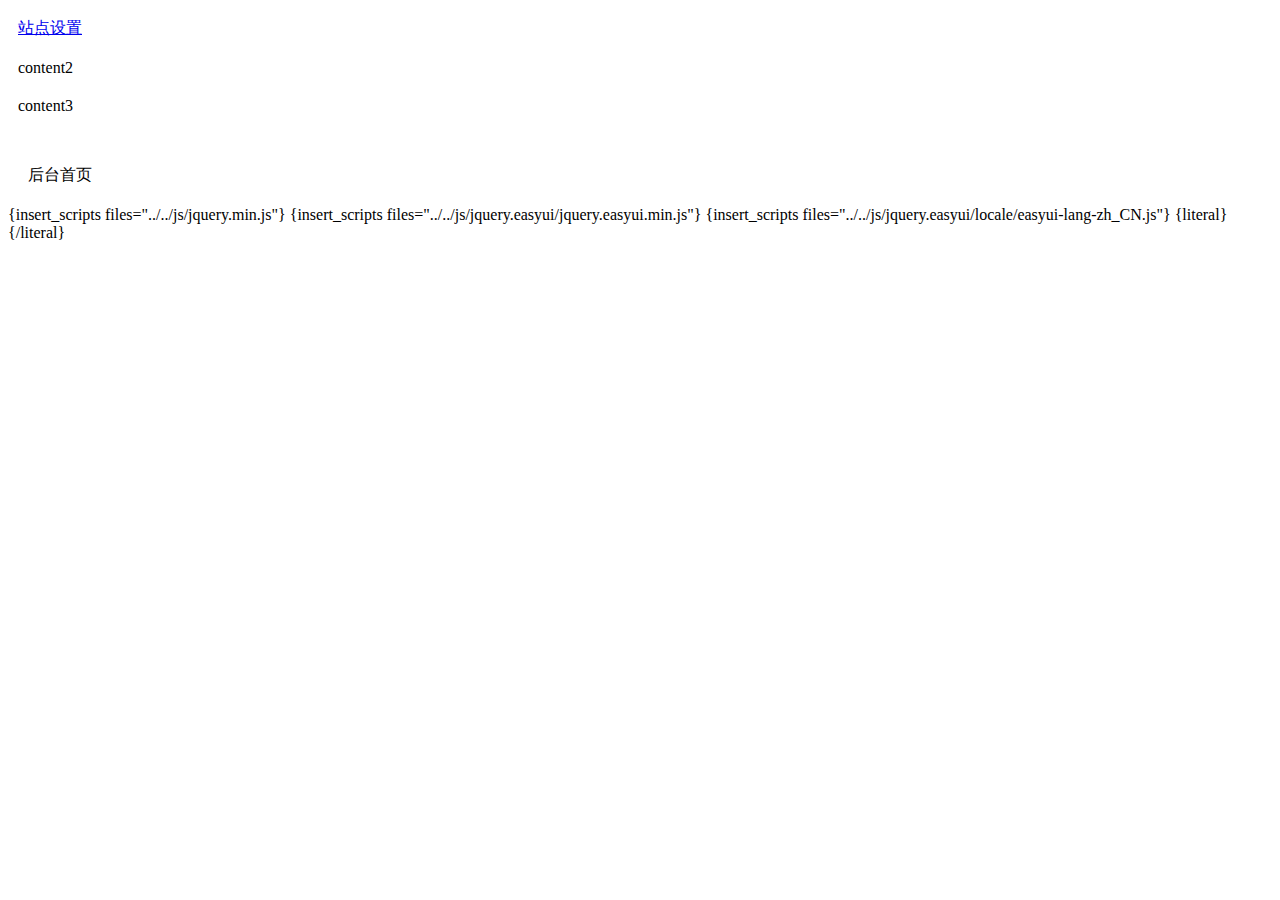
<file: admin/templates/index_new.html>
<!DOCTYPE html PUBLIC "-//W3C//DTD XHTML 1.0 Transitional//EN" "http://www.w3.org/TR/xhtml1/DTD/xhtml1-transitional.dtd">
<html xmlns="http://www.w3.org/1999/xhtml">
	<head>
		<meta http-equiv="Content-Type" content="text/html; charset=UTF-8">
		<title></title>
	</head>
	<body class="easyui-layout">
		<!-- div data-options="region:'north',split:true" title="North Title" style="height:100px;padding:10px;">
		<p>The north content.</p>
		</div -->
		<!-- div data-options="region:'south',split:true" title="South Title" style="height:100px;padding:10px;background:#efefef;">
		<div class="easyui-layout" data-options="fit:true" style="background:#ccc;">
		<div data-options="region:'center'">sub center</div>
		<div data-options="region:'east',split:true" style="width:200px;">sub center</div>
		</div>
		</div -->
		<!-- div data-options="region:'east',iconCls:'icon-reload',split:true" title="Tree Menu" style="width:180px;">
		<ul class="easyui-tree" data-options="url:'tree_data.json'"></ul>
		</div -->
		<div data-options="region:'west',split:true" title="菜单" style="width:180px;padding1:1px;overflow:hidden;">
			<div class="easyui-accordion" data-options="fit:true,border:false">
				<div title="全局"  data-options="selected:true" style="padding:10px;overflow:auto;">
					<a href="#" class="easyui-linkbutton" data-options="plain:true">站点设置</a>
				</div>
				<div title="内容" style="padding:10px;">
					content2
				</div>
				<div title="用户" style="padding:10px">
					content3
				</div>
			</div>
		</div>
		<div data-options="region:'center'" style="overflow:hidden;">
			<div class="easyui-tabs" data-options="fit:true,border:false">
				<div title="后台首页"data-options="closable:true" style="padding:20px;overflow:hidden;">
					<div style="margin-top:20px;">
						后台首页
					</div>
				</div>
			</div>
		</div>
	</body>
	<link href="../../../js/jquery.easyui/themes/default/easyui.css" rel="stylesheet" type="text/css" />
	<link href="../../../js/jquery.easyui/themes/icon.css" rel="stylesheet" type="text/css" />
	{insert_scripts files="../../js/jquery.min.js"}
	{insert_scripts files="../../js/jquery.easyui/jquery.easyui.min.js"}
	{insert_scripts files="../../js/jquery.easyui/locale/easyui-lang-zh_CN.js"}
	{literal}
	<script>
		$(function() {
			$("a[href='#']").attr("href", "javascript:;");
		});
	</script>
	{/literal}
</html>
</file>
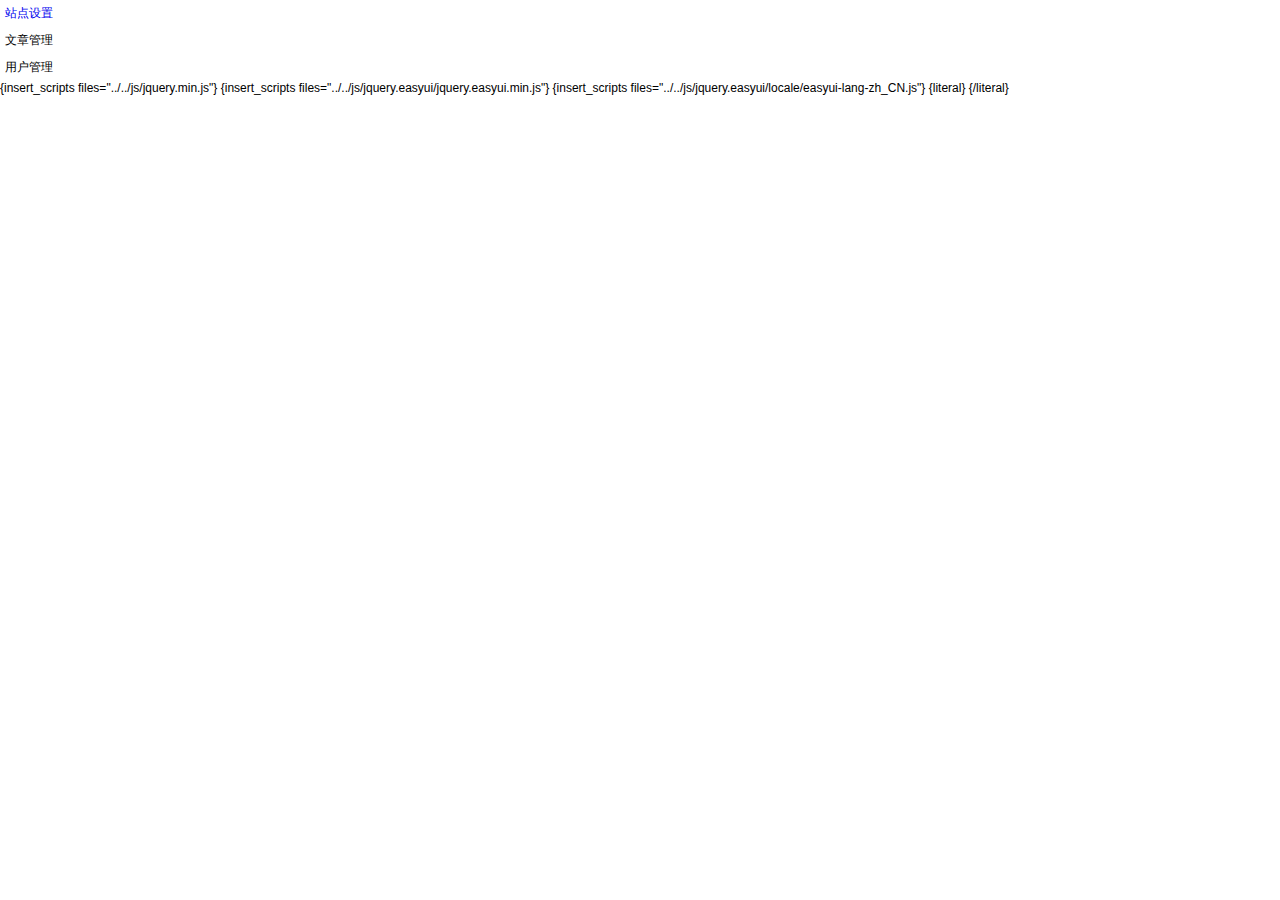
<file: admin/templates/menu.html>
<!DOCTYPE html PUBLIC "-//W3C//DTD XHTML 1.0 Transitional//EN" "http://www.w3.org/TR/xhtml1/DTD/xhtml1-transitional.dtd">
<html xmlns="http://www.w3.org/1999/xhtml">
	<head>
		<meta http-equiv="Content-Type" content="text/html; charset=utf-8" />
		<title>菜单</title>
		<link href="../../../css/reset.css" rel="stylesheet" type="text/css" />
	</head>

	<body>
		<div class="easyui-accordion" data-options="fit:true,border:1">
			<div title="全局" style="padding:5px;overflow:auto;" data-options="selected:true">
				<ul>
					<li>
						<a href="main.php?act=admin_set&st=cms_config" target="main-frame" class="easyui-linkbutton" data-options="plain:true">站点设置</a>
					</li>
				</ul>
			</div>
			<div title="内容" style="padding:5px;">
				<p>
					文章管理
				</p>
			</div>
			<div title="用户" style="padding:5px" data-options="selected:true">
				<p>
					用户管理
				</p>
			</div>
		</div>
	</body>
	<link href="../../../js/jquery.easyui/themes/default/easyui.css" rel="stylesheet" type="text/css" />
	<link href="../../../js/jquery.easyui/themes/icon.css" rel="stylesheet" type="text/css" />
	{insert_scripts files="../../js/jquery.min.js"}
	{insert_scripts files="../../js/jquery.easyui/jquery.easyui.min.js"}
	{insert_scripts files="../../js/jquery.easyui/locale/easyui-lang-zh_CN.js"}
	{literal}
	<script type="text/javascript">
		$(function() {
			$("a[href='#']").attr("href", "javascript:;");
		})
	</script>
	{/literal}
</html>
</file>
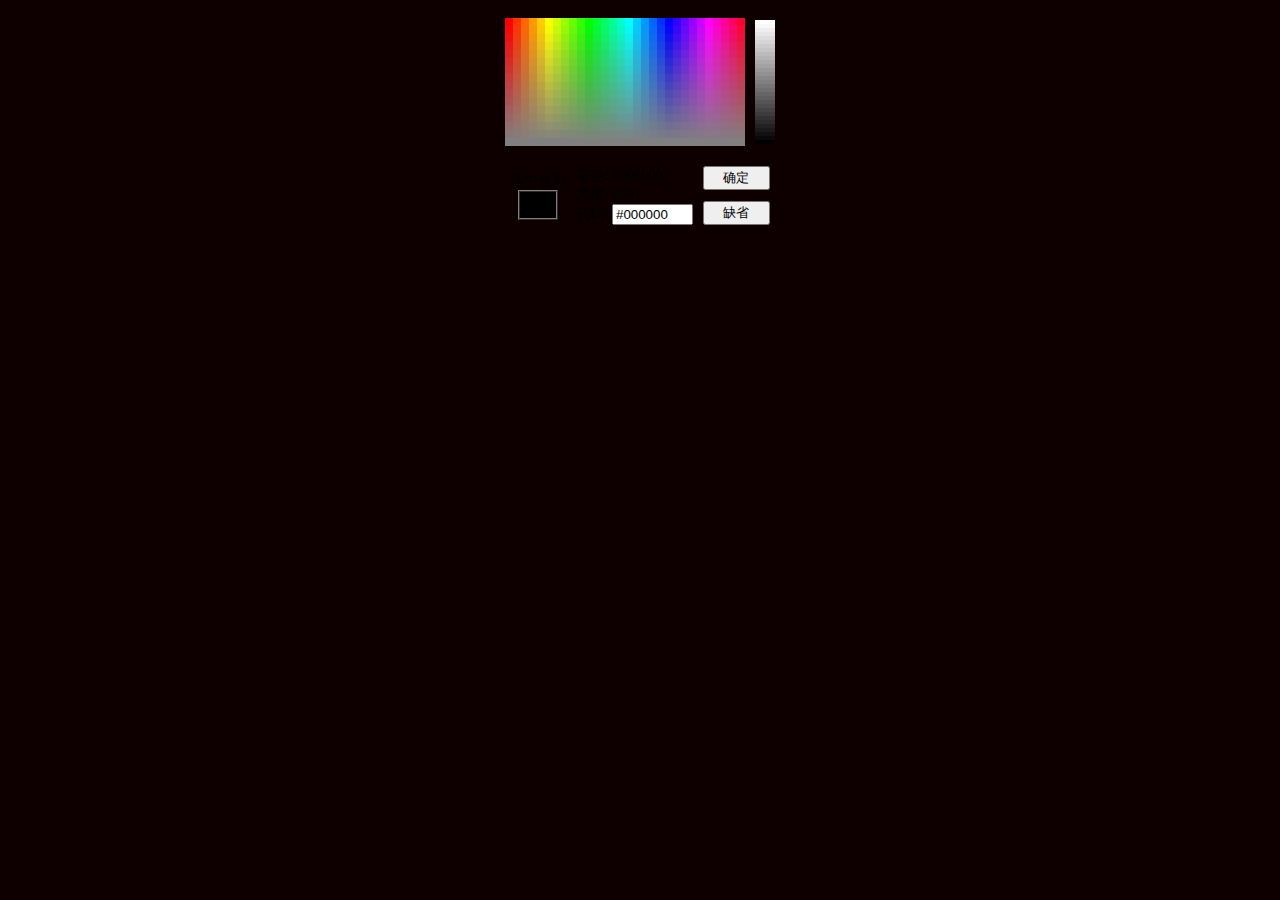
<file: themes/default/Static/dialog/color.htm>
<HTML>

<HEAD>
<META content="text/html; charset=gb2312" http-equiv=Content-Type>

<STYLE type=text/css>
TD {FONT-SIZE: 10.8pt}
BODY {FONT-SIZE: 10.8pt}
BUTTON {WIDTH: 5em}
</STYLE>
<SCRIPT language=JavaScript>
var sTitle = "";
var color = "" ;
var oSelection;
var oControl;
var sRangeType;

document.write("<TITLE>��ɫѡ��" + sTitle + "��</TITLE>");

// Ĭ����ʾֵ
if (!color) color = "#000000";

// �����б�����ɫ���ԵĶ���
function GetParent(obj){
	while(obj!=null && obj.tagName!="TD" && obj.tagName!="TR" && obj.tagName!="TH" && obj.tagName!="TABLE")
		obj=obj.parentElement;
	return obj;
}

// ���ر�ǩ����ѡ���ؼ�
function GetControl(obj, sTag){
	obj=obj.item(0);
	if (obj.tagName==sTag){
		return obj;
	}
	return null;
}

// ��ֵתΪRGB16������ɫ��ʽ
function N2Color(s_Color){
	s_Color = s_Color.toString(16);
	switch (s_Color.length) {
	case 1:
		s_Color = "0" + s_Color + "0000"; 
		break;
	case 2:
		s_Color = s_Color + "0000";
		break;
	case 3:
		s_Color = s_Color.substring(1,3) + "0" + s_Color.substring(0,1) + "00" ;
		break;
	case 4:
		s_Color = s_Color.substring(2,4) + s_Color.substring(0,2) + "00" ;
		break;
	case 5:
		s_Color = s_Color.substring(3,5) + s_Color.substring(1,3) + "0" + s_Color.substring(0,1) ;
		break;
	case 6:
		s_Color = s_Color.substring(4,6) + s_Color.substring(2,4) + s_Color.substring(0,2) ;
		break;
	default:
		s_Color = "";
	}
	return '#' + s_Color;
}

// ��ʼֵ
function InitDocument(){
	ShowColor.bgColor = color;
	RGB.innerHTML = color;
	SelColor.value = color;
}


var SelRGB = color;
var DrRGB = '';
var SelGRAY = '120';

var hexch = new Array('0', '1', '2', '3', '4', '5', '6', '7', '8', '9', 'A', 'B', 'C', 'D', 'E', 'F');

function ToHex(n) {	
	var h, l;

	n = Math.round(n);
	l = n % 16;
	h = Math.floor((n / 16)) % 16;
	return (hexch[h] + hexch[l]);
}

function DoColor(c, l){
	var r, g, b;

	r = '0x' + c.substring(1, 3);
	g = '0x' + c.substring(3, 5);
	b = '0x' + c.substring(5, 7);

	if(l > 120){
		l = l - 120;

		r = (r * (120 - l) + 255 * l) / 120;
		g = (g * (120 - l) + 255 * l) / 120;
		b = (b * (120 - l) + 255 * l) / 120;
	}else{
		r = (r * l) / 120;
		g = (g * l) / 120;
		b = (b * l) / 120;
	}

	return '#' + ToHex(r) + ToHex(g) + ToHex(b);
}

function EndColor(){
	var i;

	if(DrRGB != SelRGB){
		DrRGB = SelRGB;
		for(i = 0; i <= 30; i ++)
		GrayTable.rows(i).bgColor = DoColor(SelRGB, 240 - i * 8);
	}

	SelColor.value = DoColor(RGB.innerText, GRAY.innerText);
	ShowColor.bgColor = SelColor.value;
}

var request = { 
	QueryString : function(val) { 
		var uri = window.location.search; 
		var re = new RegExp("" +val+ "\=([^\&\?]*)", "ig"); 
		return ((uri.match(re))?(uri.match(re)[0].substr(val.length+1)):null); 
	}, 
	QueryStrings : function() { 
		var uri = window.location.search; 
		var re = /\w*\=([^\&\?]*)/ig; 
		var retval=[]; 
		while ((arr = re.exec(uri)) != null) 
			retval.push(arr[0]); 
		return retval; 
	}, 
	setQuery : function(val1, val2) { 
		var a = this.QueryStrings(); 
		var retval = ""; 
		var seted = false; 
		var re = new RegExp("^" +val1+ "\=([^\&\?]*)$", "ig"); 
		for(var i=0; i<a.length; i++) { 
			if (re.test(a[i])) { 
				seted = true; 
				a[i] = val1 +"="+ val2; 
			} 
		} 
		retval = a.join("&"); 
		return "?" +retval+ (seted ? "" : (retval ? "&" : "") +val1+ "=" +val2); 
	} 
}

function IsColor(color){
	var temp=color;
	if (temp=="") return true;
	if (temp.length!=7) return false;
	return (temp.search(/\#[a-fA-F0-9]{6}/) != -1);
}

</SCRIPT>

<SCRIPT event=onclick for=ColorTable language=JavaScript>
	SelRGB = event.srcElement.bgColor;
	EndColor();
</SCRIPT>

<SCRIPT event=onmouseover for=ColorTable language=JavaScript>
	RGB.innerText = event.srcElement.bgColor;
	EndColor();
</SCRIPT>

<SCRIPT event=onmouseout for=ColorTable language=JavaScript>
	RGB.innerText = SelRGB;
	EndColor();
</SCRIPT>

<SCRIPT event=onclick for=GrayTable language=JavaScript>
	SelGRAY = event.srcElement.title;
	EndColor();
</SCRIPT>

<SCRIPT event=onmouseover for=GrayTable language=JavaScript>
	GRAY.innerText = event.srcElement.title;
	EndColor();
</SCRIPT>

<SCRIPT event=onmouseout for=GrayTable language=JavaScript>
	GRAY.innerText = SelGRAY;
	EndColor();
</SCRIPT>

<SCRIPT event=onclick for=Ok language=JavaScript>
	color = SelColor.value;
	if (!IsColor(color)){
		alert('��Ч����ɫֵ��');
		return false;
	}
	dialogArguments.document.forms[0][request.QueryString("Iptc")].value=color;
	try{
		dialogArguments.document.forms[0][request.QueryString("Ipt")].style.color=color;
	}catch(e){}
	window.returnValue = null;
	window.close();
</SCRIPT>

<SCRIPT event=onclick for=default language=JavaScript>
	dialogArguments.document.forms[0][request.QueryString("Iptc")].value='';
	try{
		dialogArguments.document.forms[0][request.QueryString("Ipt")].style.color='';
	}catch(e){}
	window.returnValue = null;
	window.close();
</SCRIPT>

</HEAD>

<BODY bgColor=menu onLoad="InitDocument()">
<DIV align=center>
<CENTER>
<TABLE border=0 cellPadding=0 cellSpacing=10>
<TBODY>
<TR>
<TD>
<TABLE border=0 cellPadding=0 cellSpacing=0 id=ColorTable style="CURSOR: hand">
<SCRIPT language=JavaScript>
function wc(r, g, b, n){
	r = ((r * 16 + r) * 3 * (15 - n) + 0x80 * n) / 15;
	g = ((g * 16 + g) * 3 * (15 - n) + 0x80 * n) / 15;
	b = ((b * 16 + b) * 3 * (15 - n) + 0x80 * n) / 15;

	document.write('<TD BGCOLOR=#' + ToHex(r) + ToHex(g) + ToHex(b) + ' height=8 width=8></TD>');
}

var cnum = new Array(1, 0, 0, 1, 1, 0, 0, 1, 0, 0, 1, 1, 0, 0, 1, 1, 0, 1, 1, 0, 0);

for(i = 0; i < 16; i ++){
	document.write('<TR>');
	for(j = 0; j < 30; j ++){
		n1 = j % 5;
		n2 = Math.floor(j / 5) * 3;
		n3 = n2 + 3;

		wc((cnum[n3] * n1 + cnum[n2] * (5 - n1)),
		(cnum[n3 + 1] * n1 + cnum[n2 + 1] * (5 - n1)),
		(cnum[n3 + 2] * n1 + cnum[n2 + 2] * (5 - n1)), i);
	}

	document.writeln('</TR>');
}
</SCRIPT>

<TBODY></TBODY></TABLE></TD>
<TD>
<TABLE border=0 cellPadding=0 cellSpacing=0 id=GrayTable style="CURSOR: hand">
<SCRIPT language=JavaScript>
for(i = 255; i >= 0; i -= 8.5)
document.write('<TR BGCOLOR=#' + ToHex(i) + ToHex(i) + ToHex(i) + '><TD TITLE=' + Math.floor(i * 16 / 17) + ' height=4 width=20></TD></TR>');
</SCRIPT>

<TBODY></TBODY></TABLE></TD></TR></TBODY></TABLE></CENTER></DIV>
<DIV align=center>
<CENTER>
<TABLE border=0 cellPadding=0 cellSpacing=10>
<TBODY>
<TR>
<TD align=middle rowSpan=2>ѡ��ɫ��
<TABLE border=1 cellPadding=0 cellSpacing=0 height=30 id=ShowColor width=40 bgcolor="">
<TBODY>
<TR>
<TD></TD></TR></TBODY></TABLE></TD>
<TD rowSpan=2>��ɫ: <SPAN id=RGB></SPAN><BR>����: <SPAN
id=GRAY>120</SPAN><BR>����: <INPUT id=SelColor size=7 value=""></TD>
<TD><BUTTON id=Ok type=submit>ȷ��</BUTTON></TD></TR>
<TR>
<TD><BUTTON id=default type=button>ȱʡ</BUTTON></TD></TR></TBODY></TABLE></CENTER></DIV>

</BODY></HTML>
</file>
<file: js/jquery.easyui/themes/default/easyui.css>
.accordion{
	background:#fff;
	overflow:hidden;
}
.accordion .accordion-header{
	background:#E0ECFF;
	border-top-width:0;
	cursor:pointer;
}
.accordion .accordion-header .panel-title{
	font-weight:normal;
}
.accordion .accordion-header-selected .panel-title{
	font-weight:bold;
}
.accordion-noborder .accordion-header{
	border-width:0 0 1px;
}
.accordion-noborder .accordion-body{
	border-width:0px;
}
.accordion-collapse{
	background:url('images/accordion_collapse.png') no-repeat;
}
.accordion-expand{
	background:url('images/accordion_expand.png') no-repeat;
}
.calendar{
	background:#fff;
	border:1px solid #A4BED4;
	padding:1px;
	overflow:hidden;
}
.calendar-noborder{
	border:0px;
}
.calendar-header{
	position:relative;
	background:#E0ECFF;
	font-size:12px;
	height:22px;
}
.calendar-title{
	text-align:center;
	height:22px;
}
.calendar-title span{
	position:relative;
	top:2px;
	line-height:12px;
	display:inline-block;
	padding:3px;
	cursor:pointer;
	-moz-border-radius:4px;
	-webkit-border-radius:4px;
	border-radius:4px;
}
.calendar-prevmonth,.calendar-nextmonth,.calendar-prevyear,.calendar-nextyear{
	position:absolute;
	top:4px;
	width:14px;
	height:14px;
	line-height:12px;
	cursor:pointer;
	font-size:1px;
	-moz-border-radius:4px;
	-webkit-border-radius:4px;
	border-radius:4px;
}
.calendar-prevmonth{
	left:20px;
	background:url('images/calendar_prevmonth.gif') no-repeat 3px 2px;
}
.calendar-nextmonth{
	right:20px;
	background:url('images/calendar_nextmonth.gif') no-repeat 3px 2px;
}
.calendar-prevyear{
	left:3px;
	background:url('images/calendar_prevyear.gif') no-repeat 1px 2px;
}
.calendar-nextyear{
	right:3px;
	background:url('images/calendar_nextyear.gif') no-repeat 1px 2px;
}
.calendar-body{
	font-size:12px;
	position:relative;
}
.calendar-body table{
	width:100%;
	height:100%;
	border:1px solid #eee;
	font-size:12px;
}
.calendar-body th,.calendar-body td{
	text-align:center;
}
.calendar-body th{
	background:#fafafa;
	color:#888;
}
.calendar-day{
	color:#222;
	cursor:pointer;
	border:1px solid #fff;
	-moz-border-radius:4px;
	-webkit-border-radius:4px;
	border-radius:4px;
}
.calendar-sunday{
	color:#CC2222;
}
.calendar-saturday{
	color:#00ee00;
}
.calendar-today{
	color:#0000ff;
}
.calendar-other-month{
	opacity:0.3;
	filter:alpha(opacity=30);
}
.calendar-hover{
	border:1px solid red;
}
.calendar-selected{
	background:#FBEC88;
	border:1px solid red;
}
.calendar-nav-hover{
	background-color:#FBEC88;
}


.calendar-menu{
	position:absolute;
	top:0px;
	left:0px;
	width:180px;
	height:150px;
	padding:5px;
	font-size:12px;
	background:#fafafa;
	opacity:0.8;
	filter:alpha(opacity=80);
	display:none;
	overflow:hidden;
}
.calendar-menu-year-inner{
	text-align:center;
	padding-bottom:5px;
}
.calendar-menu-year{
	width:40px;
	text-align:center;
	border:1px solid #ccc;
	padding:2px;
	font-weight:bold;
}
.calendar-menu-prev,.calendar-menu-next{
	display:inline-block;
	width:21px;
	height:21px;
	vertical-align:top;
	cursor:pointer;
}
.calendar-menu-prev{
	margin-right:10px;
	background:url('images/calendar_prevyear.gif') no-repeat 5px 6px;
}	
.calendar-menu-next{
	margin-left:10px;
	background:url('images/calendar_nextyear.gif') no-repeat 5px 6px;
}
.calendar-menu-hover{
	background-color:#FBEC88;
}
.calendar-menu-month-inner table{
	width:100%;
	height:100%;
}
.calendar-menu-month{
	text-align:center;
	cursor:pointer;
	border:1px solid #fafafa;
	font-weight:bold;
	color:#666;
	-moz-border-radius:4px;
	-webkit-border-radius:4px;
	border-radius:4px;
}
.combo{
	display:inline-block;
	white-space:nowrap;
	font-size:12px;
	margin:0;
	padding:0;
	border:1px solid #A4BED4;
	background:#fff;
}
.combo-text{
	font-size:12px;
	border:0px;
	line-height:20px;
	height:20px;
	padding:0px;
	*height:18px;
	*line-height:18px;
	_height:18px;
	_line-height:18px;
}
.combo-arrow{
	background:#E0ECF9 url('images/combo_arrow.gif') no-repeat 3px 4px;
	width:18px;
	height:20px;
	overflow:hidden;
	display:inline-block;
	vertical-align:top;
	cursor:pointer;
	opacity:0.6;
	filter:alpha(opacity=60);
}
.combo-arrow-hover{
	opacity:1.0;
	filter:alpha(opacity=100);
}
.combo-panel{
	background:#fff;
	overflow:auto;
}
.combobox-item{
	padding:2px;
	font-size:12px;
	padding:3px;
	padding-right:0px;
}
.combobox-item-hover{
	background:#fafafa;
}
.combobox-item-selected{
	background:#FBEC88;
}.datagrid .panel-body{
	overflow:hidden;
}
.datagrid-wrap{
	position:relative;
}
.datagrid-view{
	position:relative;
	overflow:hidden;
}
.datagrid-view1{
	position:absolute;
	overflow:hidden;
	left:0px;
	top:0px;
}
.datagrid-view2{
	position:absolute;
	overflow:hidden;
	left:210px;
	top:0px;
}
.datagrid-mask{
	position:absolute;
	left:0;
	top:0;
	width:100%;
	height:100%;
	background:#ccc;
	opacity:0.3;
	filter:alpha(opacity=30);
	display:none;
}
.datagrid-mask-msg{
	position:absolute;
	top:50%;
	margin-top:-20px;
	width:auto;
	height:16px;
	padding:12px 5px 10px 30px;
	background:#fff url('images/pagination_loading.gif') no-repeat scroll 5px 10px;
	border:2px solid #6593CF;
	color:#222;
	display:none;
}
.datagrid-sort-desc .datagrid-sort-icon{
	padding:2px 13px 3px 0px;
	background:url('images/datagrid_sort_desc.gif') no-repeat center center;
}
.datagrid-sort-asc .datagrid-sort-icon{
	padding:2px 13px 3px 0px;
	background:url('images/datagrid_sort_asc.gif') no-repeat center center;
}
.datagrid-toolbar{
	height:28px;
	background:#efefef;
	padding:1px 2px;
	border-bottom:1px solid #ccc;
}
.datagrid-btn-separator{
	float:left;
	height:24px;
	border-left:1px solid #ccc;
	border-right:1px solid #fff;
	margin:2px 1px;
}
.datagrid-pager{
	background:#efefef;
	border-top:1px solid #ccc;
	position:relative;
}
.datagrid-pager-top{
	border-top:0;
	border-bottom:1px solid #ccc;
}

.datagrid-header{
	overflow:hidden;
	background:#fafafa url('images/datagrid_header_bg.gif') repeat-x left bottom;
	border-bottom:1px solid #ccc;
	cursor:default;
}
.datagrid-header-inner{
	float:left;
	width:10000px;
}
.datagrid-header-row{
	height:25px;
}
.datagrid-header td{
	border-right:1px dotted #ccc;
	font-size:12px;
	font-weight:normal;
	background:#fafafa url('images/datagrid_header_bg.gif') repeat-x left bottom;
	border-bottom:1px dotted #ccc;
	border-top:1px dotted #fff;
}
.datagrid-header td.datagrid-header-over{
	background:#EBF3FD;
}
.datagrid-header .datagrid-cell{
	margin:0;
	padding:3px 4px;
	white-space:nowrap;
	word-wrap:normal;
	overflow:hidden;
	text-align:center;
}
.datagrid-header .datagrid-cell-group{
	margin:0;
	padding:4px 2px 4px 4px;
	white-space:nowrap;
	word-wrap:normal;
	overflow:hidden;
	text-align:center;
}
.datagrid-header-rownumber{
	width:25px;
	text-align:center;
	margin:0px;
	padding:3px 0px;
}
.datagrid-td-rownumber{
	background:#fafafa url('images/datagrid_header_bg.gif') repeat-x left bottom;
}
.datagrid-cell-rownumber{
	width:25px;
	text-align:center;
	margin:0px;
	padding:3px 0px;
	color:#000;
}
.datagrid-body{
	margin:0;
	padding:0;
	overflow:auto;
	zoom:1;
}
.datagrid-view1 .datagrid-body-inner{
	padding-bottom:20px;
}
.datagrid-view1 .datagrid-body{
	overflow:hidden;
}
.datagrid-footer{
	overflow:hidden;
}
.datagrid-footer-inner{
	border-top:1px solid #ccc;
	width:10000px;
	float:left;
}
.datagrid-body td,.datagrid-footer td{
	font-size:12px;
	border-right:1px dotted #ccc;
	border-bottom:1px dotted #ccc;
	overflow:hidden;
	padding:0;
	margin:0;
}
.datagrid-body .datagrid-cell,.datagrid-footer .datagrid-cell{
	overflow:hidden;
	margin:0;
	padding:0px 4px;
	white-space:nowrap;
	word-wrap:normal;
	height:18px;
	line-height:18px;
}
.datagrid-row-editing .datagrid-cell{
	height:auto;
}
.datagrid-header-check,.datagrid-cell-check{
	padding:0;
	width:27px;
	height:18px;
	font-size:1px;
	text-align:center;
	overflow:hidden;
}
.datagrid-header-check input,.datagrid-cell-check input{
	margin:0;
	padding:0;
	width:15px;
	height:18px;
}
.datagrid-row{
	height:25px;
}
.datagrid-row-collapse{
	background:url('images/datagrid_row_collapse.gif') no-repeat center center;
}
.datagrid-row-expand{
	background:url('images/datagrid_row_expand.gif') no-repeat center center;
}
.datagrid-row-alt{
	background:#EEEEFF;
}
.datagrid-row-over{
	background:#D0E5F5;
	cursor:default;
}
.datagrid-row-selected{
	background:#FBEC88;
}
.datagrid-resize-proxy{
	position:absolute;
	width:1px;
	top:0;
	height:10000px;
	background:red;
	cursor:e-resize;
	display:none;
}
.datagrid-body .datagrid-editable{
	padding:0;
}
.datagrid-body .datagrid-editable table{
	width:100%;
	height:100%;
}
.datagrid-body .datagrid-editable td{
	border:0;
	padding:0;
}
.datagrid-body .datagrid-editable .datagrid-editable-input{
	width:100%;
	font-size:12px;
	border:1px solid #A4BED4;
	padding:3px 2px;
}
.datebox .combo-arrow{
	background:url('images/datebox_arrow.png') no-repeat center center;
}
.datebox-calendar-inner{
	height:180px;
}
.datebox-button{
	height:18px;
	padding:2px 5px;
	font-size:12px;
	background-color:#fafafa;
	text-align:center;
}
.datebox-current,.datebox-close{
	float:left;
	color:#888;
	text-decoration:none;
	font-weight:bold;
}
.datebox-close{
	float:right;
}
.datebox-ok{
	color:#888;
	text-decoration:none;
	font-weight:bold;
}
.datebox-button-hover{
	color:#A4BED4;
}
.dialog-content{
	overflow:auto;
}
.dialog-toolbar{
	background:#fafafa;
	padding:2px 5px;
	border-bottom:1px solid #eee;
}
.dialog-tool-separator{
	float:left;
	height:24px;
	border-left:1px solid #ccc;
	border-right:1px solid #fff;
	margin:2px 1px;
}
.dialog-button{
	border-top:1px solid #eee;
	background:#fafafa;
	padding:5px 5px;
	text-align:right;
}
.dialog-button .l-btn{
	margin-left:5px;
}.layout{
	position:relative;
	overflow:hidden;
	margin:0;
	padding:0;
	z-index:0;
}
.layout-panel{
	position:absolute;
	overflow:hidden;
}
.layout-panel-east,.layout-panel-west{
	z-index:2;
}
.layout-panel-north,.layout-panel-south{
	z-index:3;
}
.layout-button-up{
	background:url('images/layout_arrows.png') no-repeat -16px -16px;
}
.layout-button-down{
	background:url('images/layout_arrows.png') no-repeat -16px 0;
}
.layout-button-left{
	background:url('images/layout_arrows.png') no-repeat 0 0;
}
.layout-button-right{
	background:url('images/layout_arrows.png') no-repeat 0 -16px;
}
.layout-expand{
	position:absolute;
	padding:0px 5px;
	padding:0px;
	background:#D2E0F2;
	font-size:1px;
	cursor:pointer;
	z-index:1;
}
.layout-expand .panel-header{
	background:transparent;
	border-bottom-width:0px;
}
.layout-expand .panel-header .panel-tool{
	top: 5px;
}
.layout-expand .panel-body{
	overflow:hidden;
}
.layout-expand-over{
	background:#E1F0F2;
}
.layout-body{
	overflow:auto;
	background:#fff;
}
.layout-split-proxy-h{
	position:absolute;
	width:5px;
	background:#ccc;
	font-size:1px;
	cursor:e-resize;
	display:none;
	z-index:5;
}
.layout-split-proxy-v{
	position:absolute;
	height:5px;
	background:#ccc;
	font-size:1px;
	cursor:n-resize;
	display:none;
	z-index:5;
}
.layout-split-north{
	border-bottom:5px solid #D2E0F2;
}
.layout-split-south{
	border-top:5px solid #D2E0F2;
}
.layout-split-east{
	border-left:5px solid #D2E0F2;
}
.layout-split-west{
	border-right:5px solid #D2E0F2;
}
.layout-mask{
	position:absolute;
	background:#fafafa;
	filter:alpha(opacity=10);
	opacity:0.10;
	z-index:4;
}

a.l-btn{
	color:#444;
	background:url('images/button_a_bg.gif') no-repeat top right;
	font-size:12px;
	text-decoration:none;
	display:inline-block;
	zoom:1;
	height:24px;
	padding-right:18px;
	cursor:pointer;
	outline:none;
}
a.l-btn-plain{
	background:transparent;
	padding-right:5px;
	border:1px solid transparent;
	_border:0px solid #efefef;
	_padding:1px 6px 1px 1px;
}

a.l-btn-disabled{
	color:#ccc;
	opacity:0.5;
	filter:alpha(opacity=50);
	cursor:default;
}
a.l-btn span.l-btn-left{
	display:inline-block;
	background:url('images/button_span_bg.gif') no-repeat top left;
	padding:4px 0px 4px 18px;
	line-height:16px;
	height:16px;
}
a.l-btn-plain span.l-btn-left{
	background:transparent;
	padding-left:5px;
}

a.l-btn span span.l-btn-text{
	display:inline-block;
	height:16px;
	line-height:16px;
	padding:0px;
}
a.l-btn span span span.l-btn-empty{
	display:inline-block;
	padding:0px;
	width:16px;
}
a:hover.l-btn{
	background-position: bottom right;
	outline:none;
}
a:hover.l-btn span.l-btn-left{
	background-position: bottom left;
}

a:hover.l-btn-plain{
	border:1px solid #7eabcd;
	background:url('images/button_plain_hover.png') repeat-x left bottom;
	_padding:0px 5px 0px 0px;
	-moz-border-radius:3px;
	-webkit-border-radius:3px;
	border-radius:3px;
}
a:hover.l-btn-disabled{
	background-position:top right;
}
a:hover.l-btn-disabled span.l-btn-left{
	background-position:top left;
}
a.l-btn .l-btn-focus{
	outline:#0000FF dotted thin;
}
.menu{
	position:absolute;
	background:#f0f0f0 url('images/menu.gif') repeat-y;
	margin:0;
	padding:2px;
	border:1px solid #ccc;
	overflow:hidden;
}
.menu-item{
	position:relative;
	margin:0;
	padding:0;
	height:22px;
	line-height:20px;
	overflow:hidden;
	font-size:12px;
	cursor:pointer;
	border:1px solid transparent;
	_border:1px solid #f0f0f0;
}
.menu-text{
	position:absolute;
	left:28px;
	top:0px;
}
.menu-icon{
	position:absolute;
	width:16px;
	height:16px;
	top:3px;
	left:2px;
}
.menu-rightarrow{
	position: absolute;
	width:4px;
	height:7px;
	top:7px;
	right:5px;
	background:url('images/menu_rightarrow.png') no-repeat;
}
.menu-sep{
	margin:3px 0px 3px 24px;
	line-height:2px;
	font-size:2px;
	background:url('images/menu_sep.png') repeat-x;
}
.menu-active{
	border:1px solid #7eabcd;
	background:#fafafa;
	-moz-border-radius:3px;
	-webkit-border-radius:3px;
	border-radius:3px;
}
.menu-shadow{
	position:absolute;
	background:#ddd;
	-moz-border-radius:5px;
	-webkit-border-radius:5px;
	border-radius:5px;
	-moz-box-shadow: 2px 2px 3px rgba(0, 0, 0, 0.2);
	-webkit-box-shadow: 2px 2px 3px rgba(0, 0, 0, 0.2);
	box-shadow: 2px 2px 3px rgba(0, 0, 0, 0.2);
	filter: progid:DXImageTransform.Microsoft.Blur(pixelRadius=2,MakeShadow=false,ShadowOpacity=0.2);
}
.menu-item-disabled{
	opacity:0.5;
	filter:alpha(opacity=50);
	cursor:default;
}
.menu-active-disabled{
	border-color:#d3d3d3;
}

.m-btn-downarrow{
	display:inline-block;
	width:12px;
	line-height:14px;
	*line-height:15px;
	background:url('images/menu_downarrow.png') no-repeat 4px center;
}

a.m-btn-active{
	background-position: bottom right;
}
a.m-btn-active span.l-btn-left{
	background-position: bottom left;
}
a.m-btn-plain-active{
	background:transparent;
	border:1px solid #7eabcd;
	_padding:0px 5px 0px 0px;
	-moz-border-radius:3px;
	-webkit-border-radius:3px;
	border-radius:3px;
}
.messager-body{
	padding:5px 10px;
}
.messager-button{
	text-align:center;
	padding-top:10px;
}
.messager-icon{
	float:left;
	width:47px;
	height:35px;
}
.messager-error{
	background:url('images/messager_error.gif') no-repeat scroll left top;
}
.messager-info{
	background:url('images/messager_info.gif') no-repeat scroll left top;
}
.messager-question{
	background:url('images/messager_question.gif') no-repeat scroll left top;
}
.messager-warning{
	background:url('images/messager_warning.gif') no-repeat scroll left top;
}
.messager-input{
	width: 262px;
	border:1px solid #ccc;
}
.messager-progress{
	padding:10px;
}
.messager-p-msg{
	margin-bottom:5px;
}.pagination{
	zoom:1;
}
.pagination table{
	float:left;
	height:30px;
}
.pagination td{
	border:0;
}
.pagination-btn-separator{
	float:left;
	height:24px;
	border-left:1px solid #ccc;
	border-right:1px solid #fff;
	margin:3px 1px;
}
.pagination-num{
	border:1px solid #ccc;
	margin:0 2px;
}
.pagination-page-list{
	margin:0px 6px;
}
.pagination-info{
	float:right;
	padding-right:6px;
	padding-top:8px;
	font-size:12px;
}
.pagination span{
	font-size:12px;
}
.pagination-first{
	background:url('images/pagination_first.gif') no-repeat;
}
.pagination-prev{
	background:url('images/pagination_prev.gif') no-repeat;
}
.pagination-next{
	background:url('images/pagination_next.gif') no-repeat;
}
.pagination-last{
	background:url('images/pagination_last.gif') no-repeat;
}
.pagination-load{
	background:url('images/pagination_load.png') no-repeat;
}
.pagination-loading{
	background:url('images/pagination_loading.gif') no-repeat;
}
.panel{
	overflow:hidden;
	font-size:12px;
}
.panel-header{
	padding:5px;
	line-height:15px;
	color:#15428b;
	font-weight:bold;
	font-size:12px;
	background:url('images/panel_title.png') repeat-x;
	position:relative;
	border:1px solid #99BBE8;
}
.panel-title{
	background:url('images/blank.gif') no-repeat;
}
.panel-header-noborder{
	border-width:0px;
	border-bottom:1px solid #99BBE8;
}
.panel-body{
	overflow:auto;
	border:1px solid #99BBE8;
	border-top-width:0px;
}
.panel-body-noheader{
	border-top-width:1px;
}
.panel-body-noborder{
	border-width:0px;
}
.panel-with-icon{
	padding-left:18px;
}
.panel-icon{
	position:absolute;
	left:5px;
	top:4px;
	width:16px;
	height:16px;
}

.panel-tool{
	position:absolute;
	right:5px;
	top:4px;
}
.panel-tool a{
	display:inline-block;
	width:16px;
	height:16px;
	opacity:0.6;
	filter:alpha(opacity=60);
	margin-left:2px;
}
.panel-tool a:hover{
	opacity:1;
	filter:alpha(opacity=100);
}
.panel-tool-close{
	background:url('images/panel_tools.gif') no-repeat -16px 0px;
}
.panel-tool-min{
	background:url('images/panel_tools.gif') no-repeat 0px 0px;
}
.panel-tool-max{
	background:url('images/panel_tools.gif') no-repeat 0px -16px;
}
.panel-tool-restore{
	background:url('images/panel_tools.gif') no-repeat -16px -16px;
}
.panel-tool-collapse{
	background:url('images/panel_tool_collapse.gif') no-repeat;
}
.panel-tool-expand{
	background:url('images/panel_tool_expand.gif') no-repeat;
}
.panel-loading{
	padding:11px 0px 10px 30px;
	background:url('images/panel_loading.gif') no-repeat 10px 10px;
}
.panel-noscroll{
	overflow:hidden;
}
.panel-fit,.panel-fit body{
	height:100%;
	margin:0;
	padding:0;
	border:0;
	overflow:hidden;
}
.progressbar{
	border:1px solid #99BBE8;
	border-radius:5px;
	overflow:hidden;
}
.progressbar-text{
	text-align:center;
	color:#15428b;
	position:absolute;
}
.progressbar-value{
	background-color:#FF8D40;
	border-radius:5px 0 0 5px;
	width:0;
}
.propertygrid .datagrid-view1 .datagrid-body,.propertygrid .datagrid-group{
	background:#E0ECFF;
}
.propertygrid .datagrid-group{
	height:21px;
	overflow:hidden;
}
.propertygrid .datagrid-view1 .datagrid-body td{
	border-color:#E0ECFF;
}
.propertygrid .datagrid-view1 .datagrid-row-over,.propertygrid .datagrid-view1 .datagrid-row-selected{
	background:#E0ECFF;
}
.propertygrid .datagrid-group span{
	color:#416AA3;
	font-weight:bold;
	padding-left:4px;
}
.propertygrid .datagrid-row-collapse,.propertygrid .datagrid-row-expand{
	background-position:3px center;
}.searchbox{
	display:inline-block;
	white-space:nowrap;
	font-size:12px;
	margin:0;
	padding:0;
	border:1px solid #A4BED4;
	background:#fff;
}
.searchbox-text{
	font-size:12px;
	border:0px;
	line-height:20px;
	height:20px;
	padding:0px;
	*height:18px;
	*line-height:18px;
	_height:18px;
	_line-height:18px;
}
.searchbox-button{
	background:url('images/searchbox_button.png') no-repeat center center;
	width:18px;
	height:20px;
	overflow:hidden;
	display:inline-block;
	vertical-align:top;
	cursor:pointer;
	opacity:0.6;
	filter:alpha(opacity=60);
}
.searchbox-button-hover{
	opacity:1.0;
	filter:alpha(opacity=100);
}
.searchbox-prompt{
	font-size:12px;
	color:#ccc;
}
.searchbox a.l-btn-plain{
	background-color:#E0ECF9;
	height:20px;
	border:0;
	padding:0 6px 0 0;
	vertical-align:top;
}
.searchbox a.l-btn .l-btn-left{
	padding:2px 0 2px 2px;
}
.searchbox a.l-btn-plain:hover{
	-moz-border-radius:0px;
	-webkit-border-radius:0px;
	border-radius:0px;
	border:0;
	padding:0 6px 0 0;
}
.searchbox a.m-btn-plain-active{
	-moz-border-radius:0px;
	-webkit-border-radius:0px;
	border-radius:0px;
}.slider{
}
.slider-disabled{
	opacity:0.5;
	filter:alpha(opacity=50);
}
.slider-h{
	height:22px;
}
.slider-v{
	width:22px;
}
.slider-inner{
	position:relative;
	height:6px;
	top:7px;
	border:1px solid #99BBE8;
	background:#fafafa;
	border-radius:3px;
}
.slider-handle{
	position:absolute;
	display:block;
	outline:none;
	width:20px;
	height:20px;
	top:-7px;
	margin-left:-10px;
	background:url('images/slider_handle.png') no-repeat;
}
.slider-tip{
	position:absolute;
	display:inline-block;
	line-height:12px;
	white-space:nowrap;
	top:-22px;
}
.slider-rule{
	position:relative;
	top:15px;
}
.slider-rule span{
	position:absolute;
	display:inline-block;
	font-size:0;
	height:5px;
	border-left:1px solid #999;
}
.slider-rulelabel{
	position:relative;
	top:20px;
}
.slider-rulelabel span{
	position:absolute;
	display:inline-block;
	color:#999;
}
.slider-v .slider-inner{
	width:6px;
	left:7px;
	top:0;
	float:left;
}
.slider-v .slider-handle{
	left:3px;
	margin-top:-10px;
}
.slider-v .slider-tip{
	left:-10px;
	margin-top:-6px;
}
.slider-v .slider-rule{
	float:left;
	top:0;
	left:16px;
}
.slider-v .slider-rule span{
	width:5px;
	height:'auto';
	border-left:0;
	border-top:1px solid #999;
}
.slider-v .slider-rulelabel{
	float:left;
	top:0;
	left:23px;
}
.spinner{
	display:inline-block;
	white-space:nowrap;
	font-size:12px;
	margin:0;
	padding:0;
	border:1px solid #A4BED4;
}
.spinner-text{
	font-size:12px;
	border:0px;
	line-height:20px;
	height:20px;
	padding:0px;
	*height:18px;
	*line-height:18px;
	_height:18px;
	_line-height:18px;
}
.spinner-arrow{
	display:inline-block;
	vertical-align:top;
	margin:0;
	padding:0;
}
.spinner-arrow-up,.spinner-arrow-down{
	display:block;
	background:#E0ECF9 url('images/spinner_arrow_up.gif') no-repeat 5px 2px;
	font-size:1px;
	width:18px;
	height:10px;
}
.spinner-arrow-down{
	background:#E0ECF9 url('images/spinner_arrow_down.gif') no-repeat 5px 3px;
}
.spinner-arrow-hover{
	background-color:#ECF9F9;
}.s-btn-downarrow{
	display:inline-block;
	width:16px;
	line-height:14px;
	*line-height:15px;
	background:url('images/menu_downarrow.png') no-repeat 9px center;
}

a.s-btn-active{
	background-position: bottom right;
}
a.s-btn-active span.l-btn-left{
	background-position: bottom left;
}
a.s-btn-active .s-btn-downarrow{
	background:url('images/menu_split_downarrow.png') no-repeat 4px -19px;
}
a:hover.l-btn .s-btn-downarrow{
	background:url('images/menu_split_downarrow.png') no-repeat 4px -19px;
}

a.s-btn-plain-active{
	background:transparent;
	border:1px solid #7eabcd;
	_padding:0px 5px 0px 0px;
	-moz-border-radius:3px;
	-webkit-border-radius:3px;
	border-radius:3px;
}
a.s-btn-plain-active .s-btn-downarrow{
	background:url('images/menu_split_downarrow.png') no-repeat 4px -19px;
}.tabs-container{
	overflow:hidden;
	background:#fff;
}
.tabs-header{
	border:1px solid #8DB2E3;
	background:#E0ECFF;
	border-bottom:0px;
	position:relative;
	overflow:hidden;
	padding:0px;
	padding-top:2px;
	overflow:hidden;
}
.tabs-header-noborder{
	border:0px;
}
.tabs-header-plain{
	border:0px;
	background:transparent;
}
.tabs-scroller-left{
	position:absolute;
	left:0px;
	top:-1px;
	width:18px;
	height:28px!important;
	height:30px;
	border:1px solid #8DB2E3;
	font-size:1px;
	display:none;
	cursor:pointer;
	background:#E0ECFF url('images/tabs_leftarrow.png') no-repeat 1px 5px;
}
.tabs-scroller-right{
	position:absolute;
	right:0;
	top:-1px;
	width:18px;
	height:28px!important;
	height:30px;
	border:1px solid #8DB2E3;
	font-size:1px;
	display:none;
	cursor:pointer;
	background:#E0ECFF url('images/tabs_rightarrow.png') no-repeat 2px 5px;
}
.tabs-tool{
	position:absolute;
	top:-1px;
	border:1px solid #8DB2E3;
	padding:1px;
	background:#E0ECFF;
	overflow:hidden;
}
.tabs-header-plain .tabs-scroller-left{
	top:2px;
	height:25px!important;
	height:27px;
}
.tabs-header-plain .tabs-scroller-right{
	top:2px;
	height:25px!important;
	height:27px;
}
.tabs-header-plain .tabs-tool{
	top:2px;
	padding-top:0;
}
.tabs-scroller-over{
	background-color:#ECF9F9;
}
.tabs-wrap{
	position:relative;
	left:0px;
	overflow:hidden;
	width:100%;
	margin:0px;
	padding:0px;
}
.tabs-scrolling{
	margin-left:18px;
	margin-right:18px;
}
.tabs-disabled{
	opacity:0.3;
	filter:alpha(opacity=30);
}
.tabs{
	list-style-type:none;
	height:26px;
	margin:0px;
	padding:0px;
	padding-left:4px;
	font-size:12px;
	width:5000px;
	border-bottom:1px solid #8DB2E3;
}
.tabs li{
	float:left;
	display:inline-block;
	margin-right:4px;
	margin-bottom:-1px;
	padding:0;
	position:relative;
	border:1px solid #8DB2E3;
	-moz-border-radius:5px 5px 0 0;
	-webkit-border-radius:5px 5px 0 0;
	border-radius:5px 5px 0 0;
}
.tabs li a.tabs-inner{
	display:inline-block;
	text-decoration:none;
	color:#416AA3;
	background:url('images/tabs_enabled.png') repeat-x left top;
	margin:0px;
	padding:0px 10px;
	height:25px;
	line-height:25px;
	text-align:center;
	white-space:nowrap;
	-moz-border-radius:5px 5px 0 0;
	-webkit-border-radius:5px 5px 0 0;
	border-radius:5px 5px 0 0;
}
.tabs li a.tabs-inner:hover{
	background:url('images/tabs_active.png') repeat-x left bottom;
}
.tabs li.tabs-selected{
	border:1px solid #8DB2E3;
	border-bottom:1px solid #fff;
}
.tabs li.tabs-selected a.tabs-inner{
	color:#416AA3;
	font-weight:bold;
	background:#fff;
	background:#7eabcd url('images/tabs_active.png') repeat-x left bottom;
	outline: none;
}
.tabs li.tabs-selected a:hover.tabs-inner{
	cursor:default;
	pointer:default;
}
.tabs-p-tool{
	position:absolute;
	right:16px;
	top:7px;
	display:block;
}
.tabs-p-tool a{
	display:inline-block;
	font-size:1px;
	width:12px;
	height:12px;
	opacity:0.6;
	filter:alpha(opacity=60);
}
.tabs-p-tool a:hover{
	opacity:1;
	filter:alpha(opacity=100);
	cursor:hand;
	cursor:pointer;
	background-color:#8DB2E3;
}
.tabs-with-icon{
	padding-left:18px;
}
.tabs-icon{
	position:absolute;
	width:16px;
	height:16px;
	left:10px;
	top:5px;
}
.tabs-closable{
	padding-right:8px;
}
.tabs li a.tabs-close{
	position:absolute;
	font-size:1px;
	display:block;
	padding:0px;
	width:11px;
	height:11px;
	top:7px;
	right:5px;
	opacity:0.6;
	filter:alpha(opacity=60);
	background:url('images/tabs_close.gif') no-repeat 2px 2px;
}
.tabs li a:hover.tabs-close{
	opacity:1;
	filter:alpha(opacity=100);
	cursor:hand;
	cursor:pointer;
	background-color:#8DB2E3;
}


.tabs-panels{
	margin:0px;
	padding:0px;
	border:1px solid #8DB2E3;
	border-top:0px;
	overflow:hidden;
}
.tabs-panels-noborder{
	border:0px;
}
.tree{
	font-size:12px;
	margin:0;
	padding:0;
	list-style-type:none;
}
.tree li{
	white-space:nowrap;
}
.tree li ul{
	list-style-type:none;
	margin:0;
	padding:0;
}
.tree-node{
	height:18px;
	white-space:nowrap;
	cursor:pointer;
}
.tree-indent{
	display:inline-block;
	width:16px;
	height:18px;
	vertical-align:middle;
}
.tree-hit{
	cursor:pointer;
}
.tree-expanded{
	display:inline-block;
	width:16px;
	height:18px;
	vertical-align:middle;
	background:url('images/tree_arrows.gif') no-repeat -18px 0px;
}
.tree-expanded-hover{
	background:url('images/tree_arrows.gif') no-repeat -50px 0px;
}
.tree-collapsed{
	display:inline-block;
	width:16px;
	height:18px;
	vertical-align:middle;
	background:url('images/tree_arrows.gif') no-repeat 0px 0px;
}
.tree-collapsed-hover{
	background:url('images/tree_arrows.gif') no-repeat -32px 0px;
}
.tree-lines .tree-expanded{
	background:url('images/tree_elbow.png') no-repeat -36px -54px;
}
.tree-lines .tree-collapsed{
	background:url('images/tree_elbow.png') no-repeat 0px -36px;
}
.tree-lines .tree-node-last .tree-expanded{
	background:url('images/tree_elbow.png') no-repeat -18px 0px;
}
.tree-lines .tree-node-last .tree-collapsed{
	background:url('images/tree_elbow.png') no-repeat -36px -36px;
}
.tree-lines .tree-root-first .tree-expanded{
	background:url('images/tree_elbow.png') no-repeat -18px -54px;
}
.tree-lines .tree-root-first .tree-collapsed{
	background:url('images/tree_elbow.png') no-repeat -18px -36px;
}
.tree-lines .tree-root-one .tree-expanded{
	background:url('images/tree_elbow.png') no-repeat 0px -18px;
}
.tree-lines .tree-root-one .tree-collapsed{
	background:url('images/tree_elbow.png') no-repeat 0px -72px;
}
.tree-line{
	background:url('images/tree_elbow.png') no-repeat 0px -54px;
}
.tree-join{
	background:url('images/tree_elbow.png') no-repeat -18px -18px;
}
.tree-joinbottom{
	background:url('images/tree_elbow.png') no-repeat 0px 0px;
}
.tree-folder{
	display:inline-block;
	background:url('images/tree_folder.gif') no-repeat;
	width:16px;
	height:18px;
	vertical-align:middle;
}
.tree-folder-open{
	background:url('images/tree_folder_open.gif') no-repeat;
}
.tree-file{
	display:inline-block;
	background:url('images/tree_file.gif') no-repeat;
	width:16px;
	height:18px;
	vertical-align:middle;
}
.tree-loading{
	background:url('images/tree_loading.gif') no-repeat;
}
.tree-title{
	display:inline-block;
	text-decoration:none;
	vertical-align:middle;
	padding:1px 2px 1px 2px;
	white-space:nowrap;
}

.tree-node-hover{
	background:#fafafa;
}
.tree-node-selected{
	background:#FBEC88;
}
.tree-checkbox{
	display:inline-block;
	width:16px;
	height:18px;
	vertical-align:middle;
}
.tree-checkbox0{
	background:url('images/tree_checkbox_0.gif') no-repeat;
}
.tree-checkbox1{
	background:url('images/tree_checkbox_1.gif') no-repeat;
}
.tree-checkbox2{
	background:url('images/tree_checkbox_2.gif') no-repeat;
}
.tree-node-proxy{
	font-size:12px;
	padding:1px 2px 1px 18px;
	background:#fafafa;
	border:1px solid #ccc;
	z-index:9900000;
}
.tree-dnd-yes{
	background:url('images/tree_dnd_yes.png') no-repeat 0 center;
}
.tree-dnd-no{
	background:url('images/tree_dnd_no.png') no-repeat 0 center;
}
.tree-node-top{
	border-top:1px dotted red;
}
.tree-node-bottom{
	border-bottom:1px dotted red;
}
.tree-node-append .tree-title{
	border:1px dotted red;
}
.tree-editor{
	border:1px solid #ccc;
	font-size:12px;
	line-height:16px;
	width:80px;
	position:absolute;
	top:0;
}
.validatebox-invalid{
	background:#FFFFEE url('images/validatebox_warning.png') no-repeat right 1px;
}
.validatebox-tip{
	position:absolute;
	width:200px;
	height:auto;
	display:none;
	z-index:9900000;
}
.validatebox-tip-content{
	display:inline-block;
	position:absolute;
	top:0px;
	left:10px;
	padding:3px 5px;
	border:1px solid #CC9933;
	background:#FFFFCC;
	z-index:9900001;
	font-size:12px;
}
.validatebox-tip-pointer{
	background:url('images/validatebox_pointer.gif') no-repeat left top;
	display:inline-block;
	width:10px;
	height:19px;
	position:absolute;
	left:1px;
	top:0px;
	z-index:9900002;
}
.window {
	font-size:12px;
	position:absolute;
	overflow:hidden;
	background:transparent url('images/panel_title.png');
	padding:5px;
	border:1px solid #99BBE8;
	border-radius:5px;
	-moz-border-radius:5px;
	-webkit-border-radius:5px;
	border-radius:5px;
}
.window-shadow{
	position:absolute;
	background:#ddd;
	border-radius:5px;
	-moz-border-radius:5px;
	-webkit-border-radius:5px;
	border-radius:5px;
	-moz-box-shadow: 2px 2px 3px rgba(0, 0, 0, 0.2);
	-webkit-box-shadow: 2px 2px 3px rgba(0, 0, 0, 0.2);
	box-shadow: 2px 2px 3px rgba(0, 0, 0, 0.2);
	filter: progid:DXImageTransform.Microsoft.Blur(pixelRadius=2,MakeShadow=false,ShadowOpacity=0.2);
}
.window .window-header{
	background:transparent;
	padding:2px 0px 4px 0px;
}
.window .window-body{
	background:#fff;
	border:1px solid #99BBE8;
	border-top-width:0px;
}
.window .window-body-noheader{
	border-top-width:1px;
}
.window .window-header .panel-icon{
	left:1px;
	top:1px;
}
.window .window-header .panel-with-icon{
	padding-left:18px;
}
.window .window-header .panel-tool{
	top:0px;
	right:1px;
}
.window-proxy{
	position:absolute;
	overflow:hidden;
	border:1px dashed #15428b;
}
.window-proxy-mask{
	position:absolute;
	background:#fafafa;
	filter:alpha(opacity=10);
	opacity:0.10;
}	
.window-mask{
	position:absolute;
	left:0;
	top:0;
	width:100%;
	height:100%;
	filter:alpha(opacity=40);
	opacity:0.40;
	background:#ccc;
	font-size:1px;
	*zoom:1;
	overflow:hidden;
}
</file>
<file: js/jquery.easyui/themes/icon.css>
.icon-blank{
	background:url('icons/blank.gif') no-repeat;
}
.icon-add{
	background:url('icons/edit_add.png') no-repeat;
}
.icon-edit{
	background:url('icons/pencil.png') no-repeat;
}
.icon-remove{
	background:url('icons/edit_remove.png') no-repeat;
}
.icon-save{
	background:url('icons/filesave.png') no-repeat;
}
.icon-cut{
	background:url('icons/cut.png') no-repeat;
}
.icon-ok{
	background:url('icons/ok.png') no-repeat;
}
.icon-no{
	background:url('icons/no.png') no-repeat;
}
.icon-cancel{
	background:url('icons/cancel.png') no-repeat;
}
.icon-reload{
	background:url('icons/reload.png') no-repeat;
}
.icon-search{
	background:url('icons/search.png') no-repeat;
}
.icon-print{
	background:url('icons/print.png') no-repeat;
}
.icon-help{
	background:url('icons/help.png') no-repeat;
}
.icon-undo{
	background:url('icons/undo.png') no-repeat;
}
.icon-redo{
	background:url('icons/redo.png') no-repeat;
}
.icon-back{
	background:url('icons/back.png') no-repeat;
}
.icon-sum{
	background:url('icons/sum.png') no-repeat;
}
.icon-tip{
	background:url('icons/tip.png') no-repeat;
}

.icon-mini-add{
	background:url('icons/mini_add.png') no-repeat 2px 2px;
}
.icon-mini-edit{
	background:url('icons/mini_edit.png') no-repeat 2px 2px;
}
.icon-mini-refresh{
	background:url('icons/mini_refresh.png') no-repeat 3px 2px;
}
</file>
